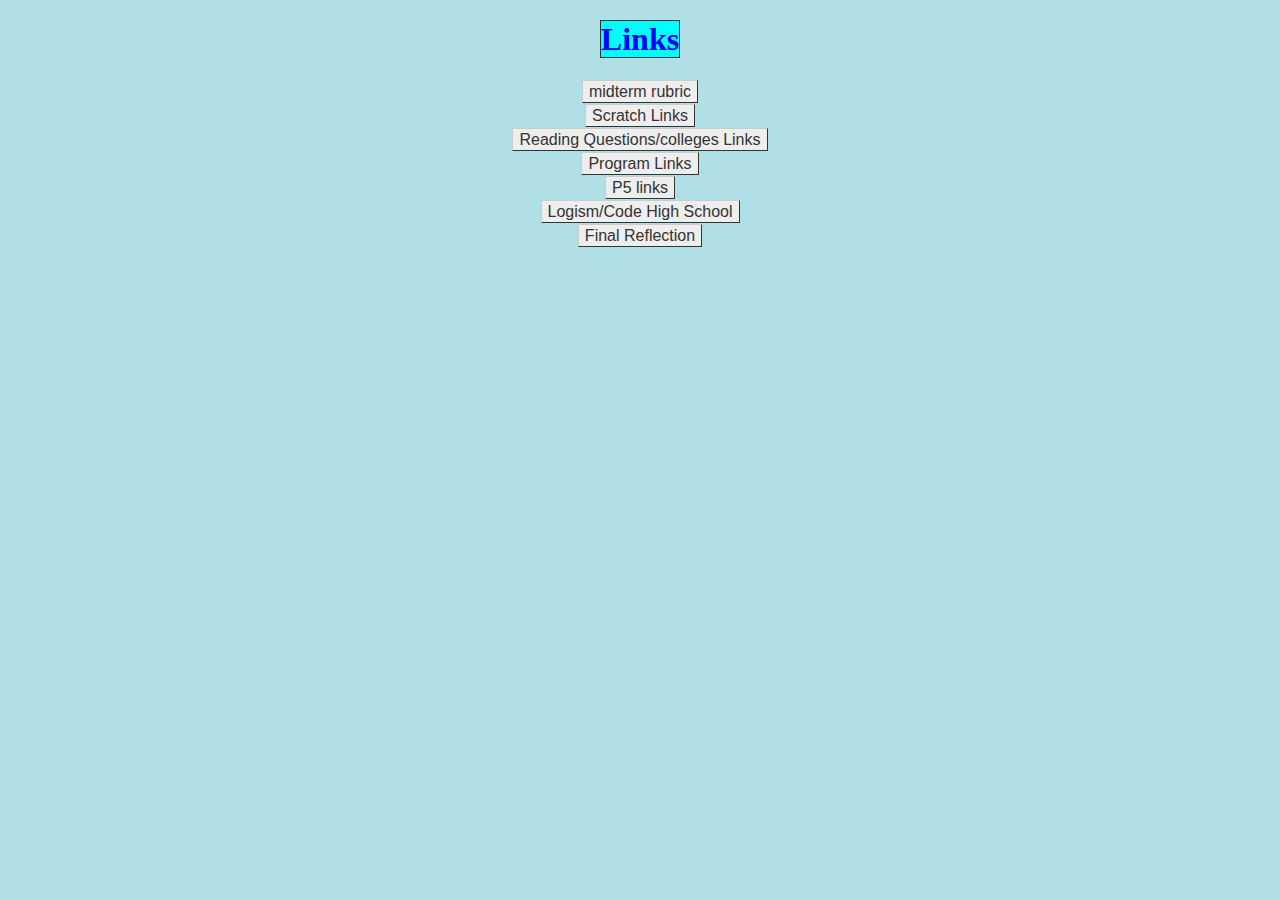
<file: index.html>
<!DOCTYPE html>
<html>
<link rel="stylesheet" href="Style.css" >
<head>
<title>Home Page</title>
</head>
<body>

<h1><span>Links</span></h1>
<!-- this is the link to the actual website
https://that1guy23422.github.io/first-project/
-->
<li>
    <a href = "https://docs.google.com/document/d/1ImRswwYGIHlGAsZFRP9cILSXmdIvcT7k8qgMAgGFPTY/edit?usp=sharing" class = "button"> midterm rubric</a>
</li>
<li> 
    <a href = "Links/Scratch.html"  class = "button">    Scratch Links  </a>
</li>
<li>
<a href = "Links/Reading.html"  class = "button">    Reading Questions/colleges Links </a>
</li>
<li>
<a href ="Links/Programs.html" class = "button" >    Program Links  </a>
</li>
<li>
    <a href ="Links/P5.html" class = "button" > P5 links </a>
</li>
<li>
    <a href = "Links/logism.html" class = "button" > Logism/Code High School</a>
</li>
<li>
    <a href = "https://docs.google.com/document/d/13n8nzecatwXwnLXUW-dzCX72sfQBKBU8JHBalwIk3_w/edit?usp=sharing" class = "button" > Final Reflection</a>
</li>


</body>
</html>
</file>
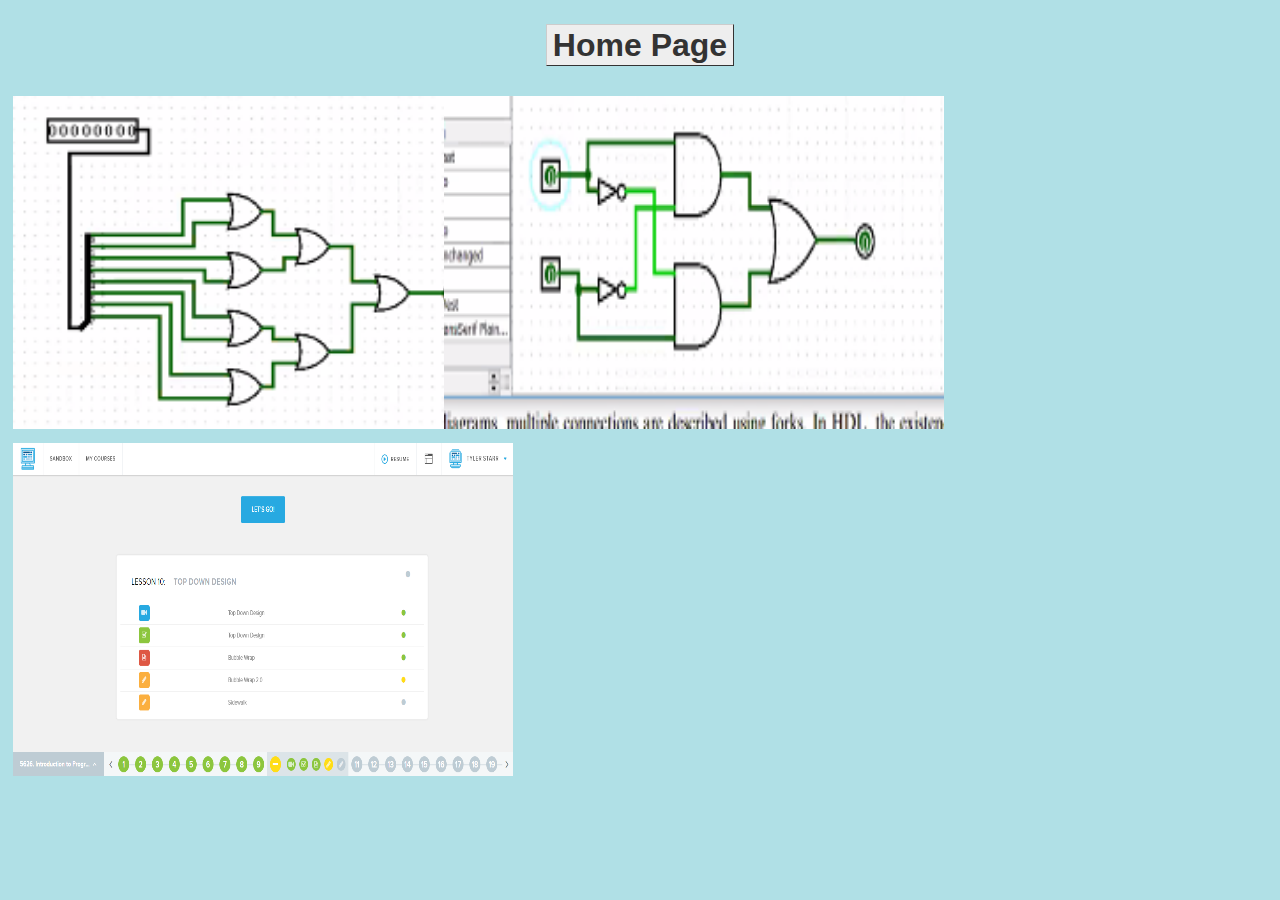
<file: Links/logism.html>
<!DOCTYPE html>
<html>
<link rel="stylesheet" href="../Style.css" >
<head>
<title>Logism/Code high school</title>
</head>
<body>
    <h1> <a href ="../index.html"  class = "button"> Home Page  </a></h1>
        <div class = "row">
            <div class = "column">
                <img src="8-bit_or.png" alt="8bit_or" width="500" height="333">
             </div>
            <div class = "column">
                <img src="bleh.png" alt="bleh" width="500" height="333">    
            </div>
            <div class = "column">
                <img src="python_code_high_school.png" alt="python_code_high_school" width="500" height="333">
              </div>
        </div>
</body>
</html>
</file>
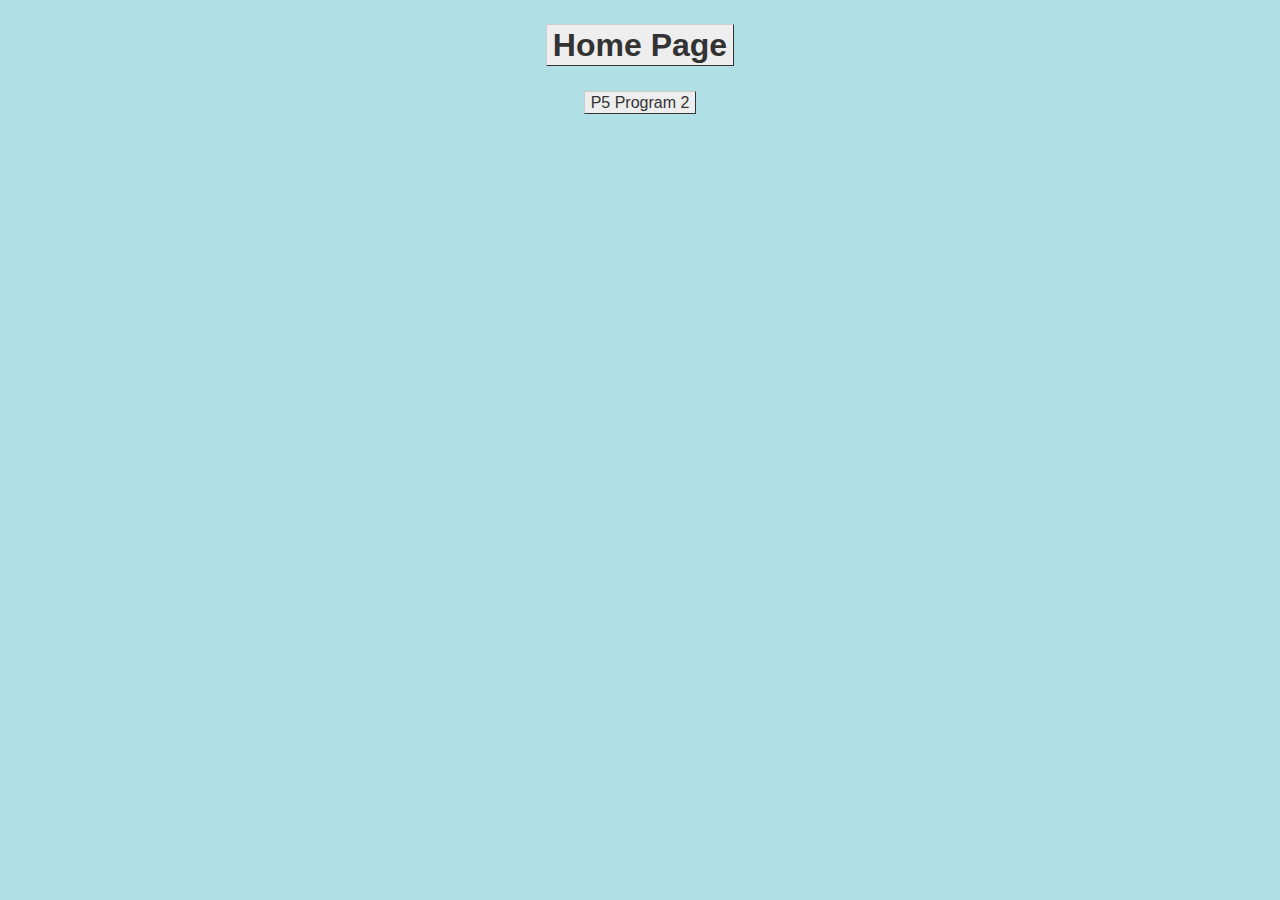
<file: Links/P5.html>
<!DOCTYPE html>
<html>
<link rel="stylesheet" href="../Style.css" >
<head>
<title>P5 Programs</title>
</head>
<body>

    <h1> <a href ="../index.html"  class = "button"> Home Page  </a></h1>
<!-- this is the link to the actual website
https://that1guy23422.github.io/first-project/
-->
<li> 
    <a href = "../P5/Program_two/index.html" class = "button">   P5 Program 2  </a>
</li>
</body>
</html>
</file>
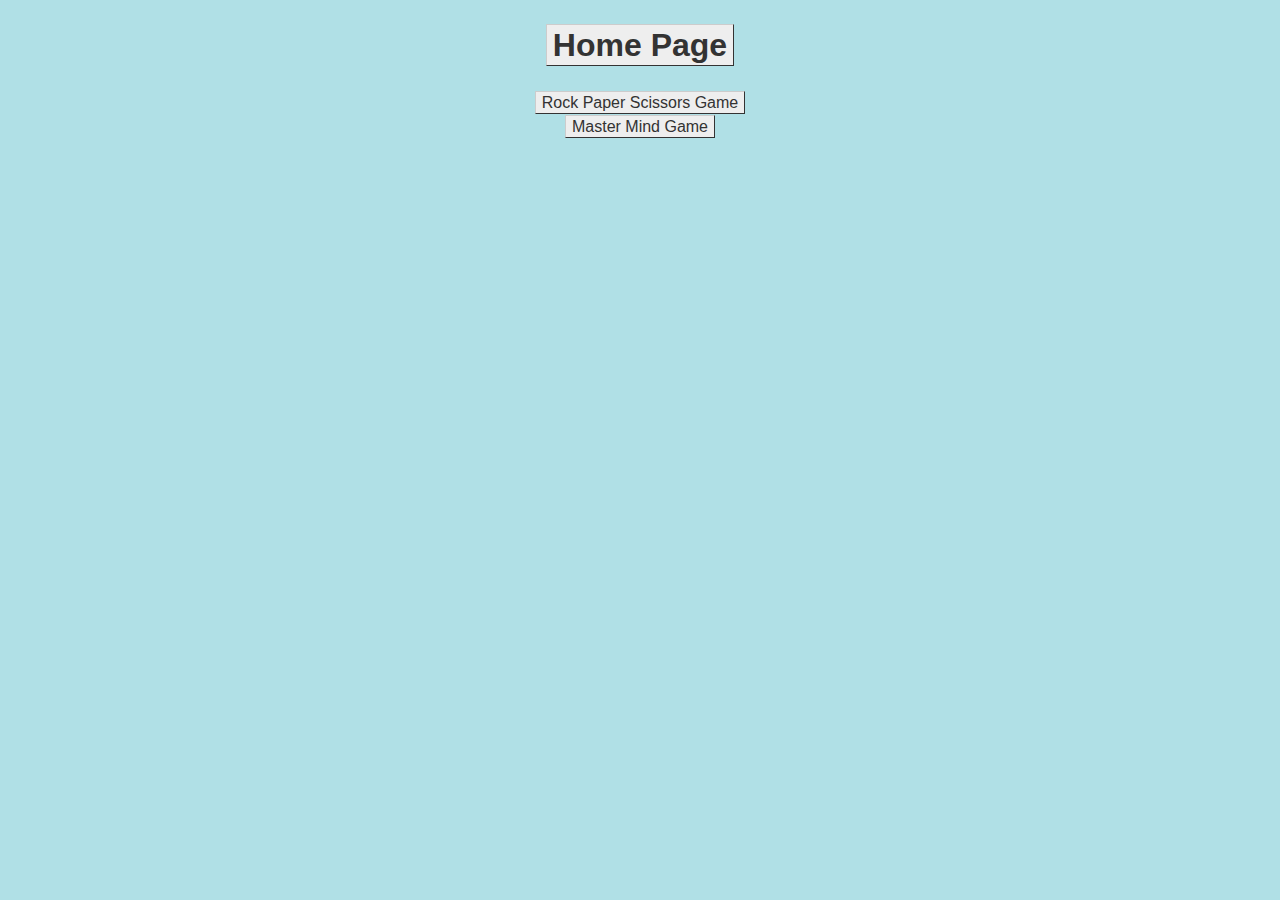
<file: Links/Programs.html>
<!DOCTYPE html>
<html>
<link rel="stylesheet" href="../Style.css" >
<head>
<title>Home Page</title>
</head>
<body>

    <h1> <a href ="../index.html"  class = "button"> Home Page  </a></h1>
<!-- this is the link to the actual website
https://that1guy23422.github.io/first-project/
-->
<li> 
    <a href = "https://repl.it/@that1guy23422/rock-paper-scissors-game" class = "button">   Rock Paper Scissors Game  </a>
</li>
<li>
    <a href = "https://repl.it/@that1guy23422/Master-Mind-game" class = "button">  Master Mind Game  </a>
</li>

</body>
</html>
</file>
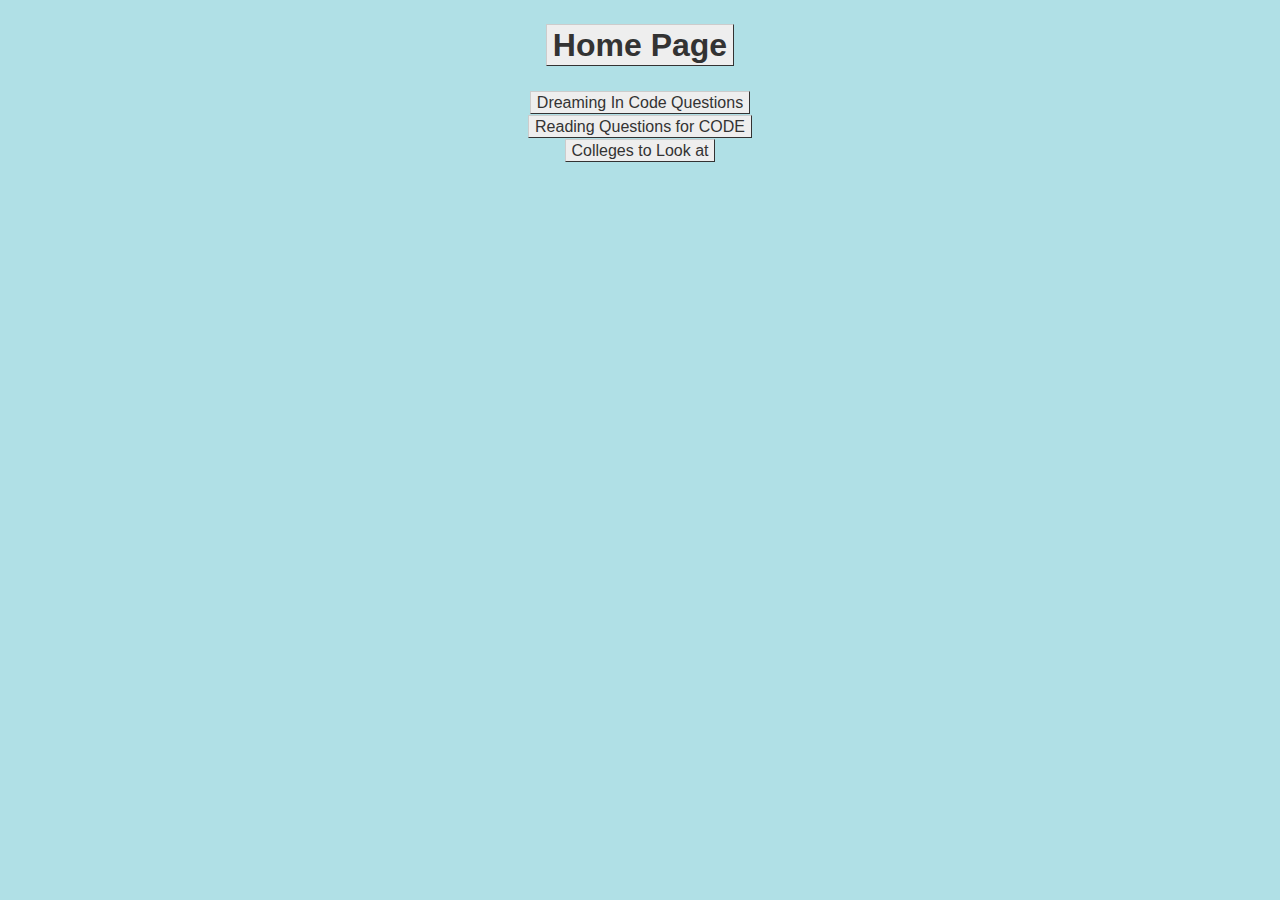
<file: Links/Reading.html>
<!DOCTYPE html>
<html>
<link rel="stylesheet" href="../Style.css" >
<head>
<title>questions from the reading and colleges to look at</title>
</head>
<body>
<h1> <a href = "../index.html"  class = "button"> Home Page  </a></h1>

<li>
    <a href = "https://docs.google.com/document/d/1xKJ24-1WHrbjL05KvjTbn8xxC2Ywt5cK6-LEx6q9H4E/edit?usp=sharing"  class = "button">  Dreaming In Code Questions </a>
</li>
<li>
    <a href = "https://docs.google.com/document/d/1BvwdC1Oz6NGw7DNlfvhJMKdMpD5aFodK-etLhsKfod8/edit?usp=sharing" class = "button"  >  Reading Questions for CODE  </a>
</li>
<li> 
    <a href = "https://docs.google.com/document/d/1crU5PANv04Q_Y4LW85HfRNTvnky_Sgi9bzNLvkI53QU/edit?usp=sharing" class = "button" >   Colleges to Look at     </a> 
</li>

</body>
</html>
</file>
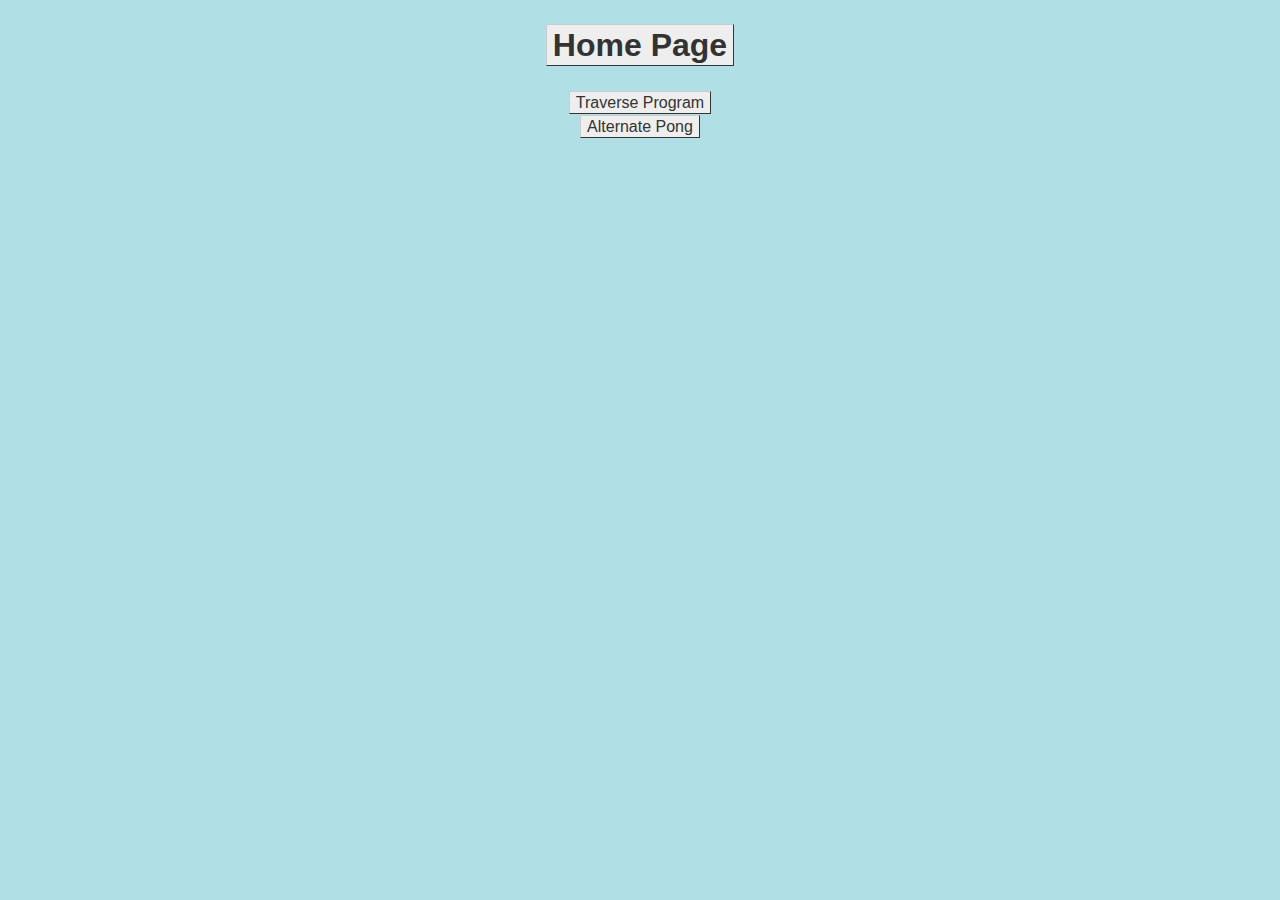
<file: Links/Scratch.html>
<!DOCTYPE html>
<html>
<link rel="stylesheet" href="../Style.css" >
<head>
<title>Scratch Links</title>
</head>
<body>
<h1> <a href ="../index.html" class = "button"> Home Page  </a></h1>
<li> <a href = "https://scratch.mit.edu/projects/250437694/" class = "button"> Traverse Program </a>
</li>
<li> <a href = "https://scratch.mit.edu/projects/120662449/" class = "button">  Alternate Pong  </a>
</li>


</body>
</html>
</file>
<file: Style.css>
body {
    background-color: powderblue;
    text-align: center;
}
h1 span {
    color: blue;
    border-top: 1px solid #333333;
    border-right: 1px solid #333333;
    border-bottom: 1px solid #333333;
    border-left: 1px solid #333333;
    background-color: cyan;
}
p {
    color: red;
}
a:hover {
background-color:cyan;
text-shadow: 1px 1px #333333;
}
.button {
    text-decoration: none;
    line-height:150%;
    text-align: center;
}
a {
    font-family: helvetica;
    text-decoration: none;
    background-color: #EEEEEE;
    color: #333333;
    padding: 2px 6px 2px 6px;
    border-top: 1px solid #CCCCCC;
    border-right: 1px solid #333333;
    border-bottom: 1px solid #333333;
    border-left: 1px solid #CCCCCC;
}
li {
    list-style-type: none;
}
.column {
    float: left;
    width: 33.33%;
    padding: 5px;
  }
  
  /* Clearfix (clear floats) */
  .row::after {
    content: "";
    clear: both;
    display: table;
  }
</file>
